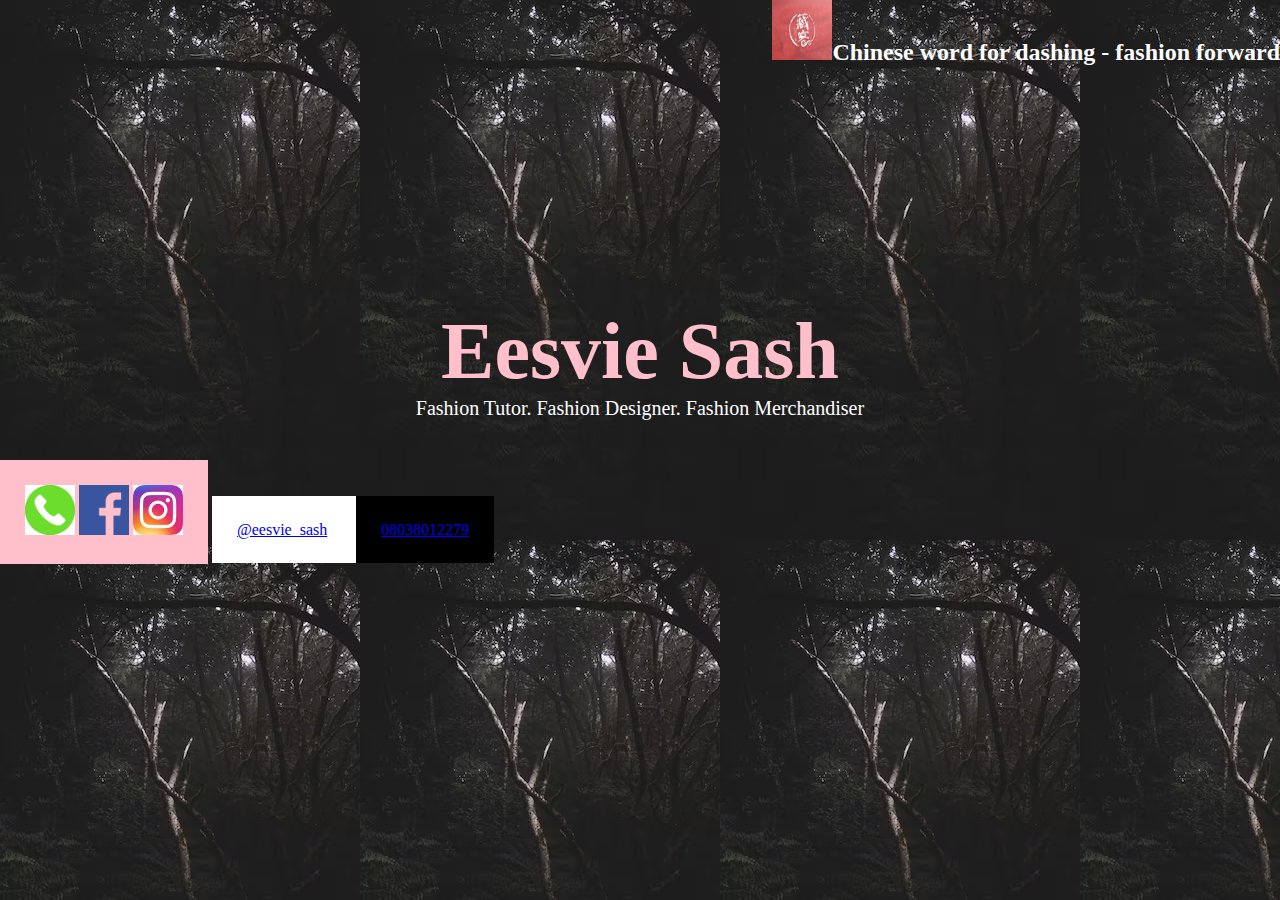
<file: project-2/index.html>
<!DOCTYPE html>
<html lang="en">
<head>
    <meta charset="UTF-8">
    <meta name="viewport" content="width=device-width, initial-scale=1.0">
    <title>PROJECT 2</title>
    <link rel="stylesheet" href="./styles.css">
</head>
<body>
    <h2>
        <img src="./images/chinese.jpg" alt="" width="60" height="60">Chinese word for dashing - fashion forward
    </h2>
    <div class="eesvie">
        <h1>Eesvie Sash</h1>
        <p>Fashion Tutor. Fashion Designer. Fashion Merchandiser</p>
    </div>
    <div>
        <span class="one">
            <a href="#"> <img src="./images/call.png" alt="" width="50" height="50"></a>
            <a href="#"> <img src="./images/facebook.png" alt="" width=50 height="50"></a>  
            <a href="#"> <img src="./images/instagram.jpg" alt="" width=50 height="50"></a>
        </span>
        <span class="two">
            <a href="#">@eesvie_sash</a>
        </span>
            <span class="three">
                <a href="#">08038012279</a>
            </span>
    </div> 
</body>
</html>
</file>
<file: project-2/styles.css>
*{
    margin: 0;
    padding: 0;
}
body{
    background:  url("./images/big\ b.avif");   
    background-repeat: repeat
}
h1{
    color: pink;
    font-size: 5rem;
    padding-top: 15rem;
    font-family: serif;
    text-align: center;
}
p{
    color: white;
    font-size: 20px;
    text-align: center;
    padding-bottom: 40px;
    
}
.one{
    background: pink;
    padding: 25px;
    display:inline-block  
}
.two{
background: white;
padding: 25px;
}
.three{
    background: black;
    padding: 25px;
    color: white;
}
h2{
    color: white;
    text-align: right;
}
</file>
